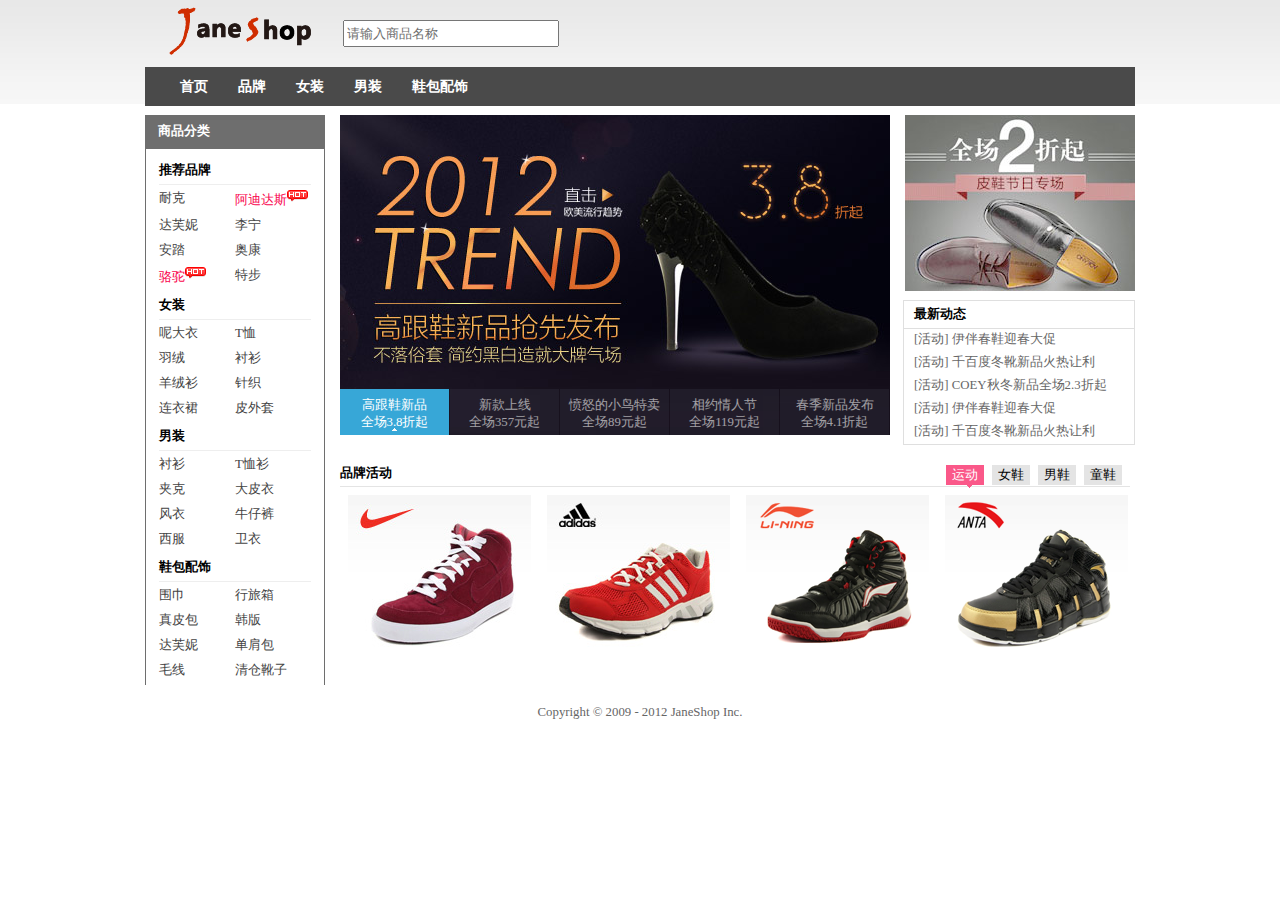
<file: shopping/index.html>
<!DOCTYPE html>
<html lang="en">

<head>
    <meta charset="UTF-8">
    <script src="scripts/jquery-1.7.1.min.js" type="text/javascript"></script>
    <link rel="stylesheet" type="text/css" href="styles/main.css">
    <title>Jane shopping</title>
</head>

<body>
    <!--头部开始-->
    <div id="header">
        <div class="header_box">
            <a href="#" class="logo"><img src="images/logo.gif" alt="Jane Shop" /></a>
            <input type="text" class="search" value="请输入商品名称" />
            <!--头部导航 start-->
            <ul class="main_nav">
                <li class="nav"><a href="#">首页</a></li>
                <li class="nav">
                    <a href="#">品牌</a>
                    <!--二级目录 start-->
                    <div class="second_menu">
                        <h3><a href="#">品牌：</a></h3>
                        <ul>
                            <li><a href="#">耐克</a></li>
                            <li><a href="#">阿迪达斯</a></li>
                            <li><a href="#">达芙妮</a></li>
                            <li><a href="#">李宁</a></li>
                            <li><a href="#">安踏</a></li>
                            <li><a href="#">匹克</a></li>
                            <li><a href="#">骆驼</a></li>
                            <li><a href="#">阿迪达斯</a></li>
                            <li><a href="#">达芙妮</a></li>
                            <li><a href="#">李宁</a></li>
                            <li><a href="#">安踏</a></li>
                            <li><a href="#">匹克</a></li>
                            <li><a href="#">乔丹</a></li>
                            <li><a href="#">特步</a></li>
                        </ul>
                        <h3><a href="#">品牌：</a></h3>
                        <ul>
                            <li><a href="#">耐克</a></li>
                            <li><a href="#">阿迪达斯</a></li>
                            <li><a href="#">达芙妮</a></li>
                            <li><a href="#">李宁</a></li>
                            <li><a href="#">安踏</a></li>
                            <li><a href="#">匹克</a></li>
                            <li><a href="#">骆驼</a></li>
                            <li><a href="#">特步</a></li>
                            <li><a href="#">达芙妮</a></li>
                        </ul>
                    </div>
                    <!--二级目录 end-->
                </li>
                <li class="nav">
                    <a href="#">女装</a>
                    <!--二级目录 start-->
                    <div class="second_menu">
                        <h3><a href="#">女装：</a></h3>
                        <ul>
                            <li><a href="#">耐克</a></li>
                            <li><a href="#">阿迪达斯</a></li>
                            <li><a href="#">达芙妮</a></li>
                            <li><a href="#">李宁</a></li>
                            <li><a href="#">安踏</a></li>
                            <li><a href="#">匹克</a></li>
                            <li><a href="#">骆驼</a></li>
                            <li><a href="#">阿迪达斯</a></li>
                            <li><a href="#">达芙妮</a></li>
                            <li><a href="#">李宁</a></li>
                            <li><a href="#">安踏</a></li>
                            <li><a href="#">匹克</a></li>
                            <li><a href="#">乔丹</a></li>
                            <li><a href="#">特步</a></li>
                        </ul>
                        <h3><a href="#">女装：</a></h3>
                        <ul>
                            <li><a href="#">耐克</a></li>
                            <li><a href="#">阿迪达斯</a></li>
                            <li><a href="#">达芙妮</a></li>
                            <li><a href="#">李宁</a></li>
                            <li><a href="#">安踏</a></li>
                            <li><a href="#">匹克</a></li>
                            <li><a href="#">骆驼</a></li>
                            <li><a href="#">特步</a></li>
                            <li><a href="#">达芙妮</a></li>
                        </ul>
                    </div>
                    <!--二级目录 end-->
                </li>
                <li class="nav">
                    <a href="#">男装</a>
                    <!--二级目录 start-->
                    <div class="second_menu">
                        <h3><a href="#">男装：</a></h3>
                        <ul>
                            <li><a href="#">耐克</a></li>
                            <li><a href="#">阿迪达斯</a></li>
                            <li><a href="#">达芙妮</a></li>
                            <li><a href="#">李宁</a></li>
                            <li><a href="#">安踏</a></li>
                            <li><a href="#">匹克</a></li>
                            <li><a href="#">骆驼</a></li>
                            <li><a href="#">阿迪达斯</a></li>
                            <li><a href="#">达芙妮</a></li>
                            <li><a href="#">李宁</a></li>
                            <li><a href="#">安踏</a></li>
                            <li><a href="#">匹克</a></li>
                            <li><a href="#">乔丹</a></li>
                            <li><a href="#">特步</a></li>
                        </ul>
                        <h3><a href="#">男装：</a></h3>
                        <ul>
                            <li><a href="#">耐克</a></li>
                            <li><a href="#">阿迪达斯</a></li>
                            <li><a href="#">达芙妮</a></li>
                            <li><a href="#">李宁</a></li>
                            <li><a href="#">安踏</a></li>
                            <li><a href="#">匹克</a></li>
                            <li><a href="#">骆驼</a></li>
                            <li><a href="#">特步</a></li>
                            <li><a href="#">达芙妮</a></li>
                        </ul>
                    </div>
                    <!--二级目录 end-->
                </li>
                <li class="nav"><a href="#">鞋包配饰</a></li>
            </ul>
            <!--头部导航 end-->
        </div>
    </div>
    <!--头部结束-->
    <!--主体开始-->
    <div id="content">
        <!--左方导航栏 start-->
        <div class="content_left">
            <div class="left_header">商品分类</div>
            <ul>
                <h3>推荐品牌</h3>
                <li><a href="#">耐克</a></li>
                <li><a href="#" class="promoted">阿迪达斯</a></li>
                <li><a href="#">达芙妮</a></li>
                <li><a href="#">李宁</a></li>
                <li><a href="#">安踏</a></li>
                <li><a href="#">奥康</a></li>
                <li><a href="#" class="promoted">骆驼</a></li>
                <li><a href="#">特步</a></li>
                <div class="clear"></div>
                <h3>女装</h3>
                <li><a href="#">呢大衣</a></li>
                <li><a href="#">T恤</a></li>
                <li><a href="#">羽绒</a></li>
                <li><a href="#">衬衫</a></li>
                <li><a href="#">羊绒衫</a></li>
                <li><a href="#">针织</a></li>
                <li><a href="#">连衣裙</a></li>
                <li><a href="#">皮外套</a></li>
                <div class="clear"></div>
                <h3>男装</h3>
                <li><a href="#">衬衫</a></li>
                <li><a href="#">T恤衫</a></li>
                <li><a href="#">夹克</a></li>
                <li><a href="#">大皮衣</a></li>
                <li><a href="#">风衣</a></li>
                <li><a href="#">牛仔裤</a></li>
                <li><a href="#">西服</a></li>
                <li><a href="#">卫衣</a></li>
                <div class="clear"></div>
                <h3>鞋包配饰</h3>
                <li><a href="#">围巾</a></li>
                <li><a href="#">行旅箱</a></li>
                <li><a href="#">真皮包</a></li>
                <li><a href="#">韩版</a></li>
                <li><a href="#">达芙妮</a></li>
                <li><a href="#">单肩包</a></li>
                <li><a href="#">毛线</a></li>
                <li><a href="#">清仓靴子</a></li>
                <div class="clear"></div>
            </ul>
        </div>
        <!--左方导航栏 end-->
        <!--大屏广告 start -->
        <div class="center_ads">
            <a href="#1" id="js_imgWrap">
                <img src="images/1.jpg">
                <img src="images/2.jpg">
                <img src="images/3.jpg">
                <img src="images/4.jpg">
                <img src="images/5.jpg">
            </a>
            <div class="center_ads_text">
                <a href="#1">
                    <p>高跟鞋新品</p>
                    <p>全场3.8折起</p>
                </a>
                <a href="#2">
                    <p>新款上线</p>
                    <p>全场357元起</p>
                </a>
                <a href="#3">
                    <p>愤怒的小鸟特卖</p>
                    <p>全场89元起</p>
                </a>
                <a href="#4">
                    <p>相约情人节</p>
                    <p>全场119元起</p>
                </a>
                <a href="#5">
                    <p>春季新品发布</p>
                    <p>全场4.1折起</p>
                </a>
            </div>
        </div>
        <!--大屏广告 end -->
        <!--右上方广告 begin-->
        <div class="right_ads">
            <img src="images/upload/20120216.jpg" />
        </div>
        <!--右上方广告 end-->
        <!--右下方公告 begin-->
        <div class="right_notice">
            <h3>最新动态</h3>
            <ul>
                <li><a href="#" title="伊伴春鞋迎春大促" class="tooltip">[活动] 伊伴春鞋迎春大促</a></li>
                <li><a href="#" title="千百度冬靴新品火热让利" class="tooltip">[活动] 千百度冬靴新品火热让利</a></li>
                <li><a href="#" title="COEY秋冬新品全场2.3折起" class="tooltip">[活动] COEY秋冬新品全场2.3折起</a></li>
                <li><a href="#" title="伊伴春鞋迎春大促" class="tooltip">[活动] 伊伴春鞋迎春大促</a></li>
                <li><a href="#" title="千百度冬靴新品火热让利" class="tooltip">[活动] 千百度冬靴新品火热让利</a></li>
            </ul>
        </div>
        <!--右下方公告 end-->
        <!--最下方广告 start-->
        <div class="bottom_ads">
            <div class="bottom_ads_header">
                <h3>品牌活动</h3>
                <ul>
                    <li><a href="#">运动</a></li>
                    <li><a href="#">女鞋</a></li>
                    <li><a href="#">男鞋</a></li>
                    <li><a href="#">童鞋</a></li>
                </ul>
            </div>
            <div class="bottom_ads_content">
                <div id="js_roll_box">
                    <ul>
                        <li>
                            <a href="#1"><img src="images/upload/20120217.jpg" /></a>
                        </li>
                        <li>
                            <a href="#2"><img src="images/upload/20120218.jpg" /></a>
                        </li>
                        <li>
                            <a href="#3"><img src="images/upload/20120219.png" /></a>
                        </li>
                        <li>
                            <a href="#4"><img src="images/upload/20120220.png" /></a>
                        </li>
                        <li>
                            <a href="#5"><img src="images/upload/20120217.jpg" /></a>
                        </li>
                        <li>
                            <a href="#6"><img src="images/upload/20120218.jpg" /></a>
                        </li>
                        <li>
                            <a href="#7"><img src="images/upload/20120219.png" /></a>
                        </li>
                        <li>
                            <a href="#8"><img src="images/upload/20120220.png" /></a>
                        </li>
                        <li>
                            <a href="#9"><img src="images/upload/20120217.jpg" /></a>
                        </li>
                        <li>
                            <a href="#10"><img src="images/upload/20120218.jpg" /></a>
                        </li>
                        <li>
                            <a href="#11"><img src="images/upload/20120219.png" /></a>
                        </li>
                        <li>
                            <a href="#12"><img src="images/upload/20120220.png" /></a>
                        </li>
                        <li>
                            <a href="#13"><img src="images/upload/20120217.jpg" /></a>
                        </li>
                        <li>
                            <a href="#14"><img src="images/upload/20120218.jpg" /></a>
                        </li>
                        <li>
                            <a href="#15"><img src="images/upload/20120219.png" /></a>
                        </li>
                        <li>
                            <a href="#16"><img src="images/upload/20120220.png" /></a>
                        </li>
                    </ul>
                </div>
            </div>
        </div>
        <!--最下方广告 end-->
    </div>
    <!--主体结束-->
    <!--底部开始-->
    <div id="footer">
        <p>Copyright © 2009 - 2012 JaneShop Inc.</p>
    </div>
    <!--底部结束-->
    <script src="scripts/input.js" type="text/javascript"></script>
    <script src="scripts/nav.js" type="text/javascript"></script>
    <script src="scripts/hot.js" type="text/javascript"></script>
    <script src="scripts/ad.js" type="text/javascript"></script>
    <script src="scripts/tooltip.js" type="text/javascript"></script>
    <script src="scripts/imageSlide.js" type="text/javascript"></script>
    <script src="scripts/imgHover.js" type="text/javascript"></script>
</body>

</html>
</file>
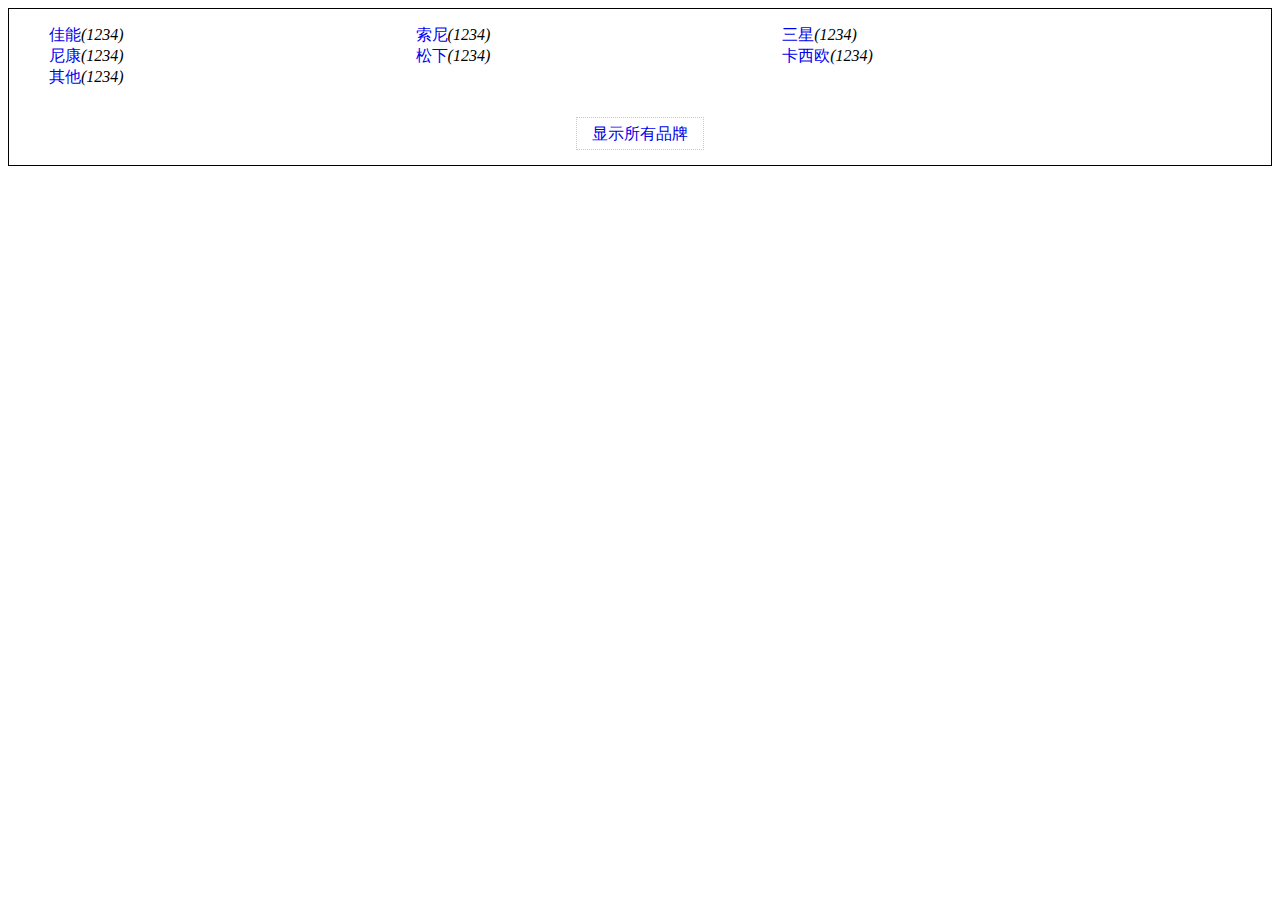
<file: 2.6brand-list/brand.html>
<!DOCTYPE html>
<html lang="en">
<head>
    <meta charset="UTF-8">
    <meta name="viewport" content="width=device-width,initial-scale=1,maximum-scale=1">
    <script src="../jquery-3.0.0.min.js" type="text/javascript"></script>
    <link rel="stylesheet" type="text/css" href="brand.css">
    <title>brand</title>
</head>
<body>
<div class="SubCategoryBox">
    <ul>
        <li><a href="#">佳能</a><i>(1234)</i></li>
        <li><a href="#">索尼</a><i>(1234)</i></li>
        <li><a href="#">三星</a><i>(1234)</i></li>
        <li><a href="#">尼康</a><i>(1234)</i></li>
        <li><a href="#">松下</a><i>(1234)</i></li>
        <li><a href="#">卡西欧</a><i>(1234)</i></li>
        <li><a href="#">富士</a><i>(1234)</i></li>
        <li><a href="#">柯达</a><i>(1234)</i></li>
        <li><a href="#">宾得</a><i>(1234)</i></li>
        <li><a href="#">理光</a><i>(1234)</i></li>
        <li><a href="#">奥林巴斯</a><i>(1234)</i></li>
        <li><a href="#">明基</a><i>(1234)</i></li>
        <li><a href="#">爱国者</a><i>(1234)</i></li>
        <li><a href="#">其他</a><i>(1234)</i></li>
    </ul>
    <div class="showmore">
        <a href="more.html"><span>显示所有品牌</span></a>
    </div>   <!--如果用户禁用了javascript 则跳转到more.html，也可优化搜索引擎-->
</div>

<script src="brand.js" type="text/javascript"></script>
</body>
</html>
</file>
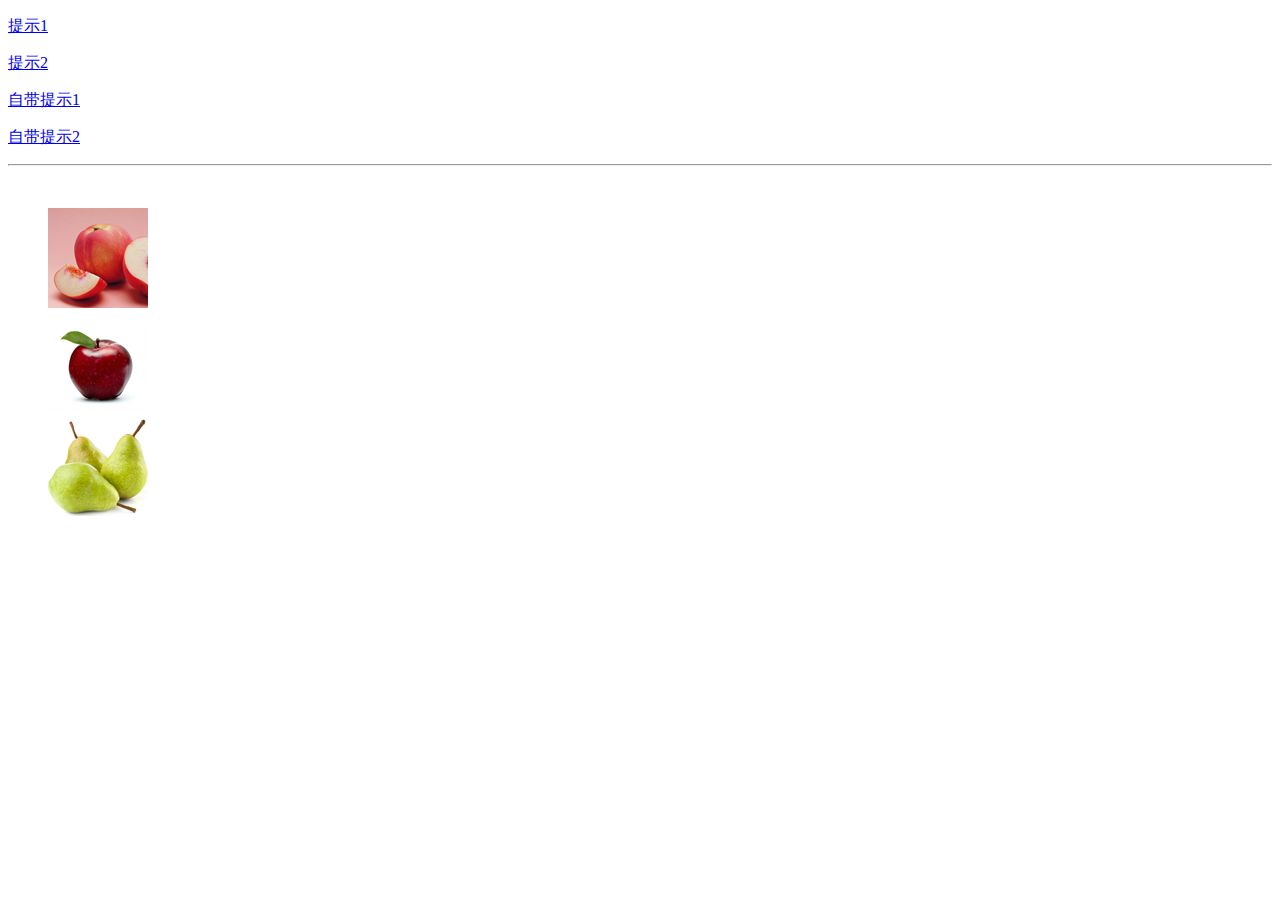
<file: 3.3prompt/tooltip.html>
<!DOCTYPE html>
<html lang="en">

<head>
    <meta charset="UTF-8">
    <meta name="viewport" content="width=device-width,initial-scale=1,maximum-scale=1">
    <script src="../jquery-3.0.0.min.js" type="text/javascript"></script>
    <style>
        ul {
            list-style: none;
        }
    </style>
    <title>tooltip</title>
</head>

<body>
<p><a href="one.html" class="tooltip" title="这是我的超链接提示1.">提示1</a></p>
<p><a href="one.html" class="tooltip" title="这是我的超链接提示2.">提示2</a></p>
<p><a href="#" title="这是自带的提示1.">自带提示1</a></p>
<p><a href="#" title="这是自带的提示2.">自带提示2</a></p>

<hr/>
<br/>
<ul>
    <li><a href="tao.png" class="tooltip" title="桃子"><img src="taomin.png" /></a></li>
    <li><a href="apple.png" class="tooltip" title="苹果"><img src="applemin.png" /></a></li>
    <li><a href="li.png" class="tooltip" title="桃子"><img src="limin.png" /></a></li>
</ul>



<script src="tooltip.js" type="text/javascript"></script>
</body>

</html>
</file>
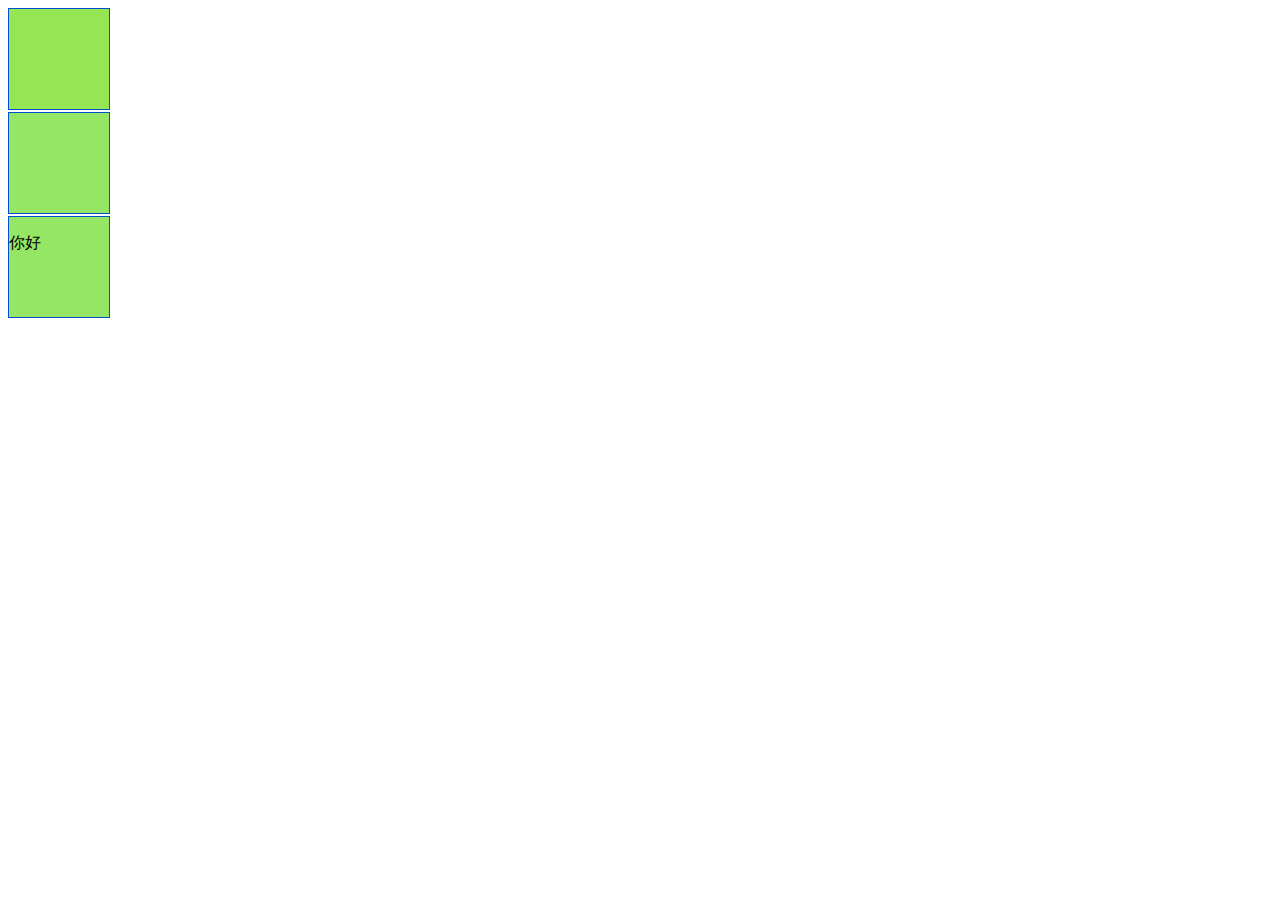
<file: 4.2animate/animate.html>
<!DOCTYPE html>
<html lang="en">
<head>
    <meta charset="UTF-8">
    <script src="../jquery-3.0.0.min.js" type="text/javascript"></script>
    <style>
        #panel1 {
            position: relative;
            width: 100px;
            height: 100px;
            border: 1px solid #0050D0;
            background: #96E555;
            cursor: pointer;
        }
        #panel2 {
             position: relative;
             top: 2px;
             width: 100px;
             height: 100px;
             border: 1px solid #0050D0;
             background: #96E666;
             cursor: crosshair;
        }
        #panel3 {
            position: relative;
            top: 4px;
            width: 100px;
            height: 100px;
            border: 1px solid #0050D0;
            background: #96E666;
            cursor: crosshair;
        }
    </style>
    <title>animate</title>
</head>
<body>
<div id="panel1"></div>
<div id="panel2"></div>
<div id="panel3"><p>你好</p></div>

<script src="animate.js" type="text/javascript"></script>
</body>
</html>
</file>
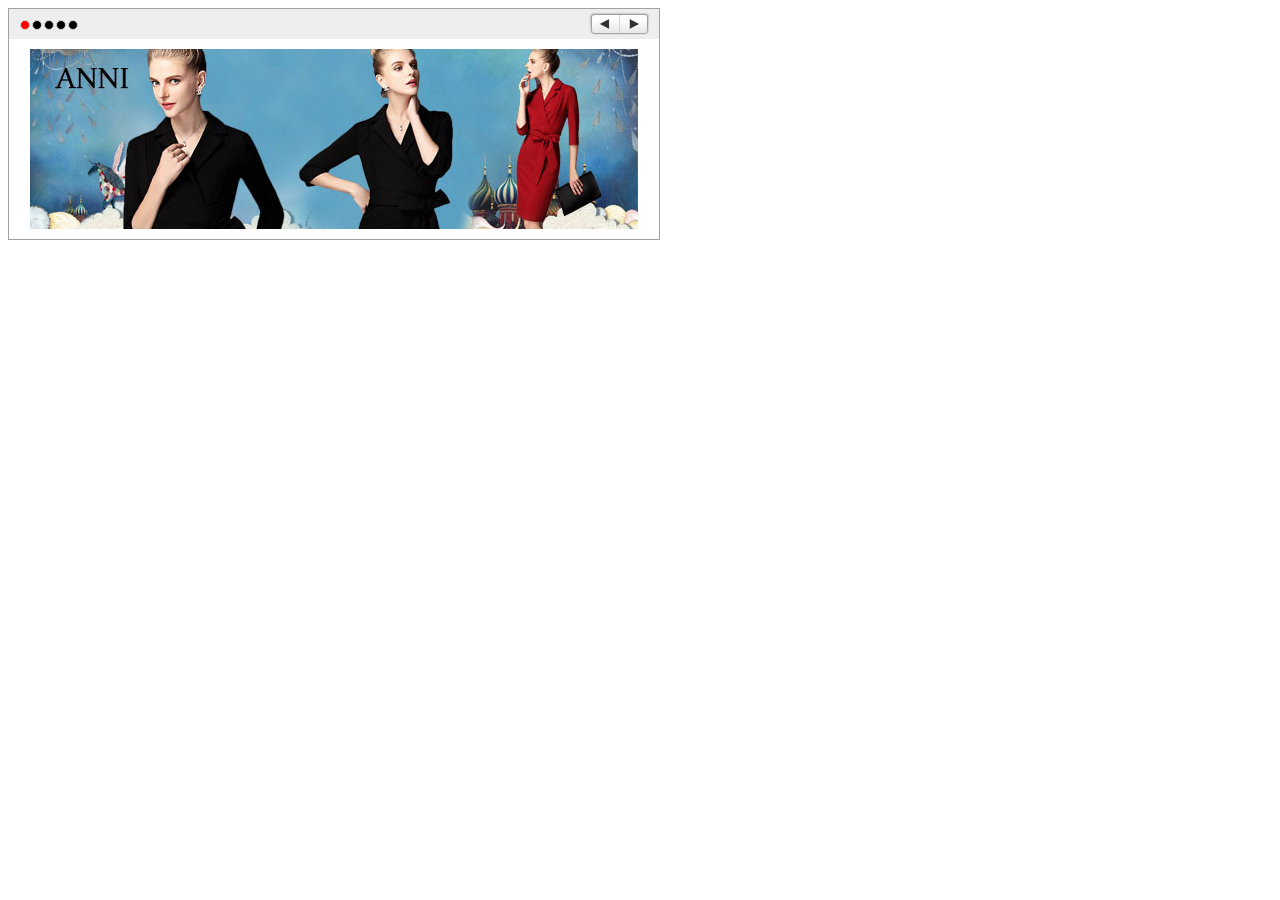
<file: 4.3demo/demo.html>
<!DOCTYPE html>
<html lang="en">
<head>
    <meta charset="UTF-8">
    <script src="../jquery-3.0.0.min.js"></script>
    <link rel="stylesheet" href="demo.css" type="text/css" />
    <title>demo</title>
</head>
<body>
<div class="show">
    <div class="caption">
        <div class="highlight">
            <div class="current"></div>
            <div></div>
            <div></div>
            <div></div>
            <div></div>
        </div>
        <div class="change_btn">
            <span class="prev">上一页</span>
            <span class="next">下一页</span>
        </div>
    </div>
    <div class="content">
        <img src="image/banner.jpg" />
    </div>
</div>

<script src="demo.js" type="text/javascript"></script>
</body>
</html>
</file>
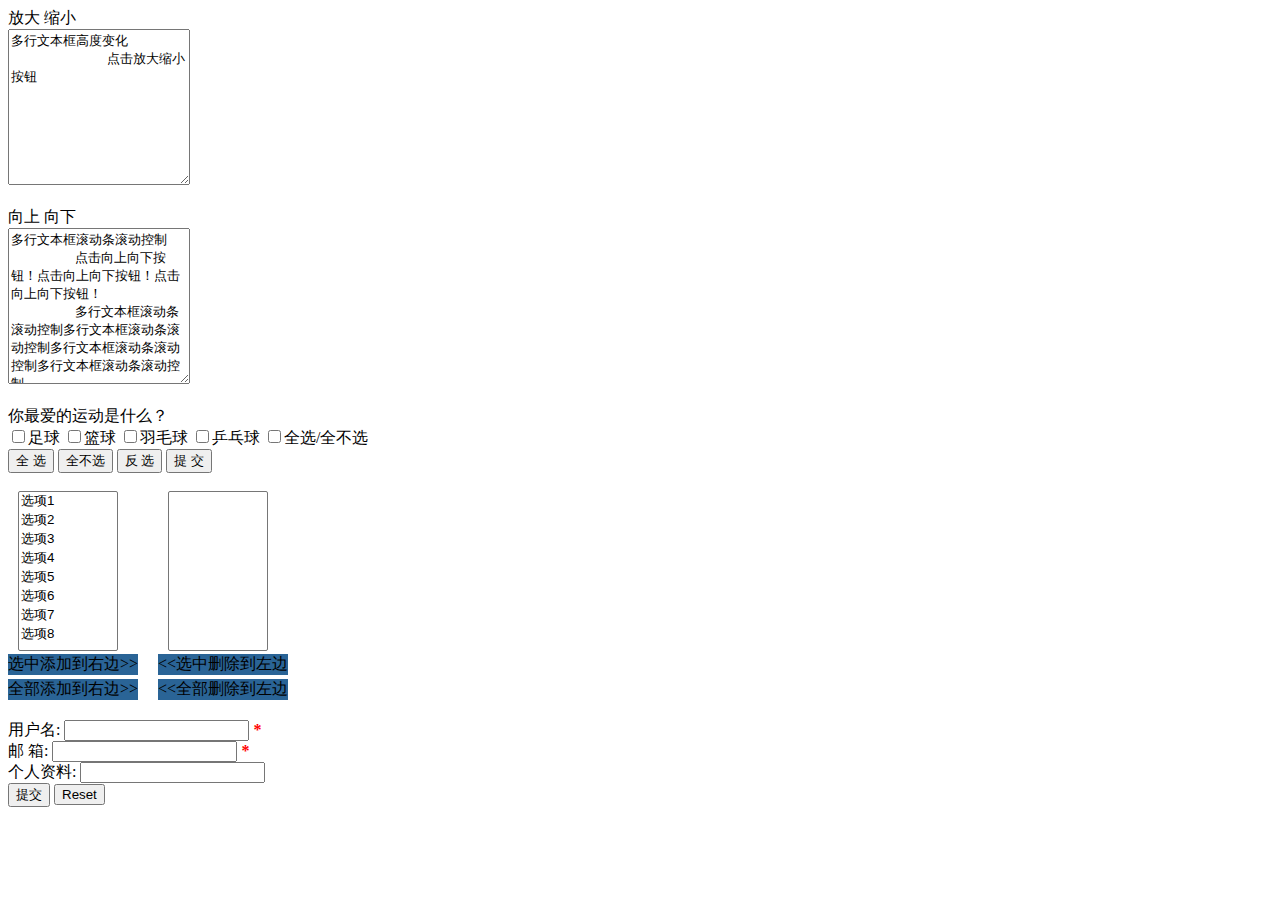
<file: 5.1form/form.html>
<!DOCTYPE html>
<html lang="en">
<head>
    <meta charset="UTF-8">
    <script src="../jquery-1.7.1.min.js" type="text/javascript"></script>
    <title>form</title>
    <style>
        .centent_box {
            overflow: hidden;
        }

        .centent {
            float: left;
            width: 150px;
        }

        #select1,
        #select2 {
            margin-left: 10px;
        }

        #add,
        #add_all,
        #remove,
        #remove_all {
            float: left;
            background: #2a6496;
            margin: 2px 0;
        }

        .int_box {
            overflow: hidden;
            width: 800px;
        }
        .high {
            color: red;
        }
    </style>
</head>
<body>
<form>
    <div class="msg">
        <div class="msg_caption">
            <span class="bigger" style="cursor: pointer;">放大</span>
            <span class="smaller" style="cursor: pointer;">缩小</span>
        </div>
    </div>
    <div>
        <textarea id="comment1" cols="20" rows="10">多行文本框高度变化
            点击放大缩小按钮</textarea>
    </div>
</form>
<br>
<form>
    <div class="msg">
        <div class="msg_caption">
            <span class="up" style="cursor: pointer;">向上</span>
            <span class="down" style="cursor: pointer;">向下</span>
        </div>
    </div>
    <div>
        <textarea id="comment2" cols="20" rows="10">多行文本框滚动条滚动控制
        点击向上向下按钮！点击向上向下按钮！点击向上向下按钮！
        多行文本框滚动条滚动控制多行文本框滚动条滚动控制多行文本框滚动条滚动控制多行文本框滚动条滚动控制
        多行文本框滚动条滚动控制多行文本框滚动条滚动控制多行文本框滚动条滚动控制多行文本框滚动条滚动控制
        多行文本框滚动条滚动控制多行文本框滚动条滚动控制多行文本框滚动条滚动控制多行文本框滚动条滚动控制
        多行文本框滚动条滚动控制多行文本框滚动条滚动控制多行文本框滚动条滚动控制多行文本框滚动条滚动控制
        </textarea>
    </div>
</form>
<br>
<form>
    你最爱的运动是什么？<br>
    <input type="checkbox" name="items" value="足球">足球
    <input type="checkbox" name="items" value="篮球">篮球
    <input type="checkbox" name="items" value="羽毛球">羽毛球
    <input type="checkbox" name="items" value="乒乓球">乒乓球
    <input type="checkbox" id="CheckedAll2"/>全选/全不选<br>
    <input type="button" value="全 选" id="CheckedAll">
    <input type="button" value="全不选" id="CheckedNo">
    <input type="button" value="反 选" id="CheckedRev">
    <input type="button" value="提 交" class="send">
</form>
<br>
<div class="centent_box">
    <div class="centent">
        <select multiple id="select1" style="width: 100px; height: 160px;">
            <option value="1">选项1</option>
            <option value="2">选项2</option>
            <option value="3">选项3</option>
            <option value="4">选项4</option>
            <option value="5">选项5</option>
            <option value="6">选项6</option>
            <option value="7">选项7</option>
            <option value="8">选项8</option>
        </select>
        <div>
            <span id="add">选中添加到右边&gt;&gt;</span>
            <span id="add_all">全部添加到右边&gt;&gt;</span>
        </div>
    </div>
    <div class="centent">
        <select multiple id="select2" style="width: 100px; height: 160px;">
        </select>
        <div>
            <span id="remove">&lt;&lt;选中删除到左边</span>
            <span id="remove_all">&lt;&lt;全部删除到左边</span>
        </div>
    </div>
</div>
<br>
<form action="" method="post">
    <div class="int_box">
        <div class="int">
            <label for="username">用户名:</label>
            <input type="text" id="username" class="required"/>
        </div>
        <div class="int">
            <label for="email">邮 箱:</label>
            <input type="text" id="email" class="required"/>
        </div>
        <div class="int" id="personinfo">
            <label for="personinfo">个人资料:</label>
            <input type="text" id="personinfo">
        </div>
    </div>
    <div class="sub">
        <input type="submit" value="提交" id="send"/>
        <input type="reset" id="res"/>
    </div>
</form>


<script src="form.js" type="text/javascript"></script>
</body>
</html>
</file>
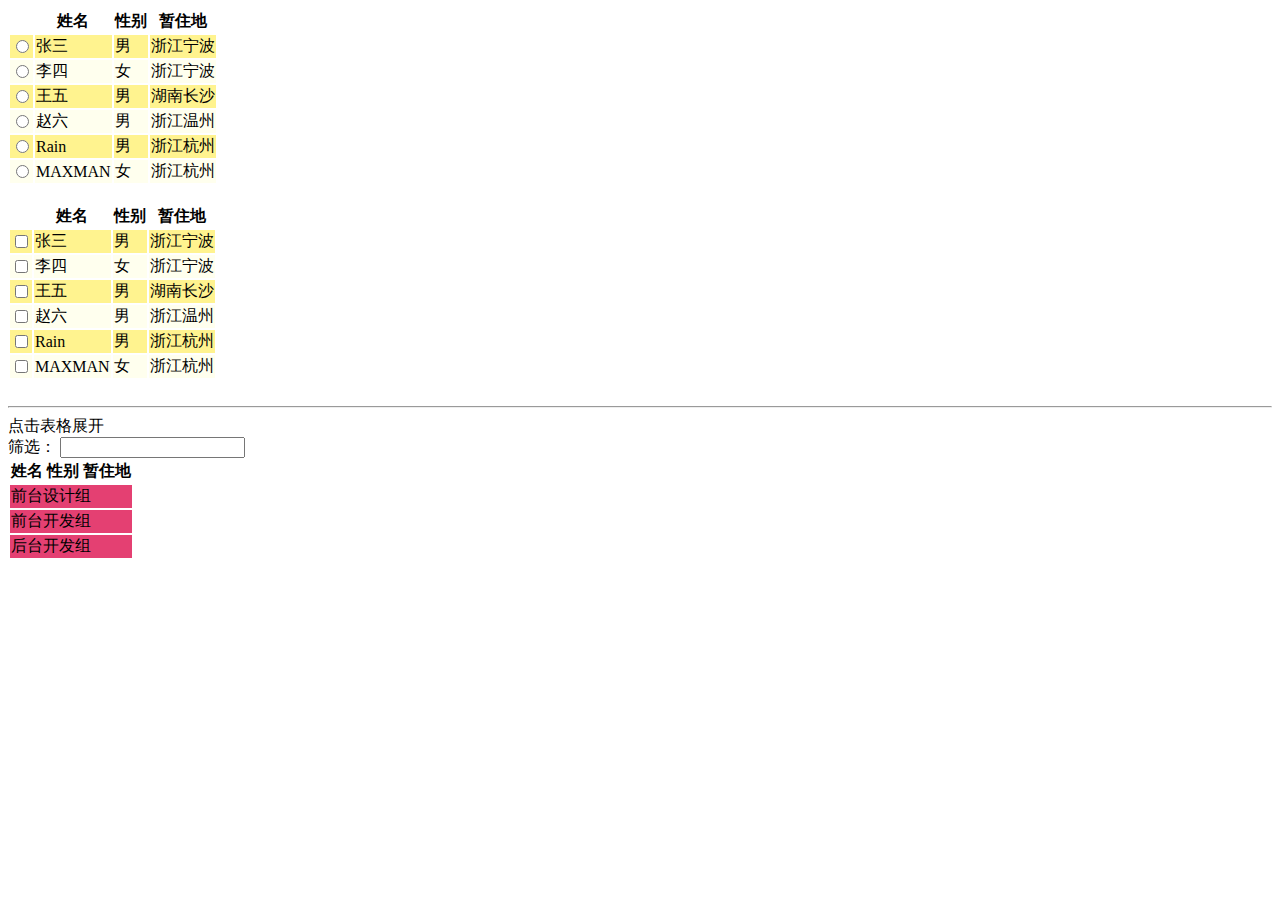
<file: 5.2table/table.html>
<!DOCTYPE html>
<html lang="en">
<head>
    <meta charset="UTF-8">
    <script src="../jquery-1.7.1.min.js" type="text/javascript"></script>
    <title>table</title>
    <style>
        .even {
            background: #FFF38F;
        }
        .odd {
            background: #FFFFEE;
        }
        .selected {
            background: #E44072;
        }
    </style>
</head>
<body>
<table>
    <thead>
    <tr>
        <th></th>
        <th>姓名</th>
        <th>性别</th>
        <th>暂住地</th>
    </tr>
    </thead>
    <tbody id="tbody1">
    <tr>
        <td><input type="radio" name="people" value="one" /></td>
        <td>张三</td>
        <td>男</td>
        <td>浙江宁波</td>
    </tr>
    <tr>
        <td><input type="radio" name="people" value="two" /></td>
        <td>李四</td>
        <td>女</td>
        <td>浙江宁波</td>
    </tr>
    <tr>
        <td><input type="radio" name="people" value="three" /></td>
        <td>王五</td>
        <td>男</td>
        <td>湖南长沙</td>
    </tr>
    <tr>
        <td><input type="radio" name="people" value="four" /></td>
        <td>赵六</td>
        <td>男</td>
        <td>浙江温州</td>
    </tr>
    <tr>
        <td><input type="radio" name="people" value="five" /></td>
        <td>Rain</td>
        <td>男</td>
        <td>浙江杭州</td>
    </tr>
    <tr>
        <td><input type="radio" name="people" value="six" /></td>
        <td>MAXMAN</td>
        <td>女</td>
        <td>浙江杭州</td>
    </tr>
    </tbody>
</table>
<br/>
<table>
    <thead>
    <tr>
        <th></th>
        <th>姓名</th>
        <th>性别</th>
        <th>暂住地</th>
    </tr>
    </thead>
    <tbody id="tbody2">
    <tr>
        <td><input type="checkbox" name="people" value="one" /></td>
        <td>张三</td>
        <td>男</td>
        <td>浙江宁波</td>
    </tr>
    <tr>
        <td><input type="checkbox" name="people" value="two" /></td>
        <td>李四</td>
        <td>女</td>
        <td>浙江宁波</td>
    </tr>
    <tr>
        <td><input type="checkbox" name="people" value="three" /></td>
        <td>王五</td>
        <td>男</td>
        <td>湖南长沙</td>
    </tr>
    <tr>
        <td><input type="checkbox" name="people" value="four" /></td>
        <td>赵六</td>
        <td>男</td>
        <td>浙江温州</td>
    </tr>
    <tr>
        <td><input type="checkbox" name="people" value="five" /></td>
        <td>Rain</td>
        <td>男</td>
        <td>浙江杭州</td>
    </tr>
    <tr>
        <td><input type="checkbox" name="people" value="six" /></td>
        <td>MAXMAN</td>
        <td>女</td>
        <td>浙江杭州</td>
    </tr>
    </tbody>
</table>
<br>
<hr/>
<div>点击表格展开</div>
<label>筛选：</label>
<input type="text" id="filterName" />
<table>
    <thead>
    <tr><th>姓名</th><th>性别</th><th>暂住地</th></tr>
    </thead>
    <tbody id="tbody3">
    <tr class="parent" id="row_01"><td colspan="3">前台设计组</td></tr>
    <tr class="child_row_01"><td>张三</td><td>男</td><td>浙江宁波</td></tr>
    <tr class="child_row_01"><td>李四</td><td>女</td><td>浙江宁波</td></tr>

    <tr class="parent" id="row_02"><td colspan="3">前台开发组</td></tr>
    <tr class="child_row_02"><td>王五</td><td>男</td><td>湖南长沙</td></tr>
    <tr class="child_row_02"><td>赵六</td><td>男</td><td>浙江温州</td></tr>

    <tr class="parent" id="row_03"><td colspan="3">后台开发组</td></tr>
    <tr class="child_row_03"><td>Rain</td><td>男</td><td>浙江杭州</td></tr>
    <tr class="child_row_03"><td>MAXMAN</td><td>女</td><td>浙江杭州</td></tr>
    </tbody>
</table>

<script src="table.js" type="text/javascript"></script>
</body>
</html>
</file>
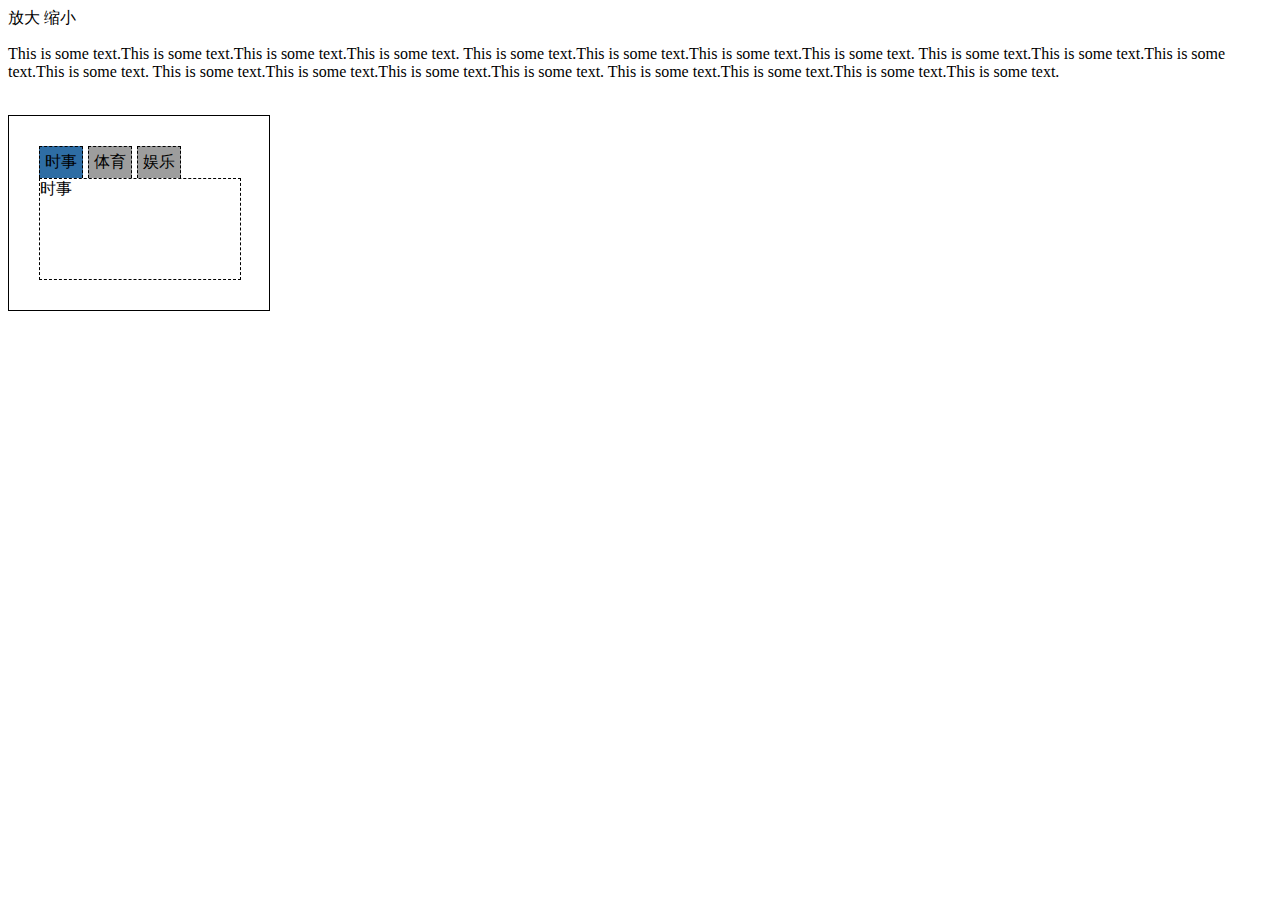
<file: 5.3other/other.html>
<!DOCTYPE html>
<html lang="en">
<head>
    <meta charset="UTF-8">
    <script src="../jquery-1.7.1.min.js" type="text/javascript"></script>
    <title>other</title>
    <style>
        .tab {
            border: 1px solid black;
            width: 200px;
            padding: 30px;
        }
        ul {
            overflow: hidden;
            padding: 0;
            margin: 0;
        }
        li {
            list-style: none;
            float: left;
            padding: 5px;
            margin-right: 5px;
            border: 1px dashed black;
            border-bottom: none;
            background: #9d9d9d;
        }
        .tab_box {
            border: 1px dashed black;
            width: 200px;
            height: 100px;
        }
        .hide {
            display: none;
        }
        .selected {
            background: #2e6da4;
        }
    </style>
</head>
<body>
<div class="msg">
    <div class="msg_caption">
        <span class="bigger">放大</span>
        <span class="smaller">缩小</span>
    </div>
    <div>
        <p id="para">
            This is some text.This is some text.This is some text.This is some text.
            This is some text.This is some text.This is some text.This is some text.
            This is some text.This is some text.This is some text.This is some text.
            This is some text.This is some text.This is some text.This is some text.
            This is some text.This is some text.This is some text.This is some text.
        </p>
    </div>
</div>
<br/>
<div class="tab">
    <div class="tab_menu">
        <ul>
            <li class="selected">时事</li>
            <li>体育</li>
            <li>娱乐</li>
        </ul>
    </div>
    <div class="tab_box">
        <div>时事</div>
        <div class="hide">体育</div>
        <div class="hide">娱乐</div>
    </div>
</div>

<script src="other.js" type="text/javascript"></script>
</body>
</html>
</file>
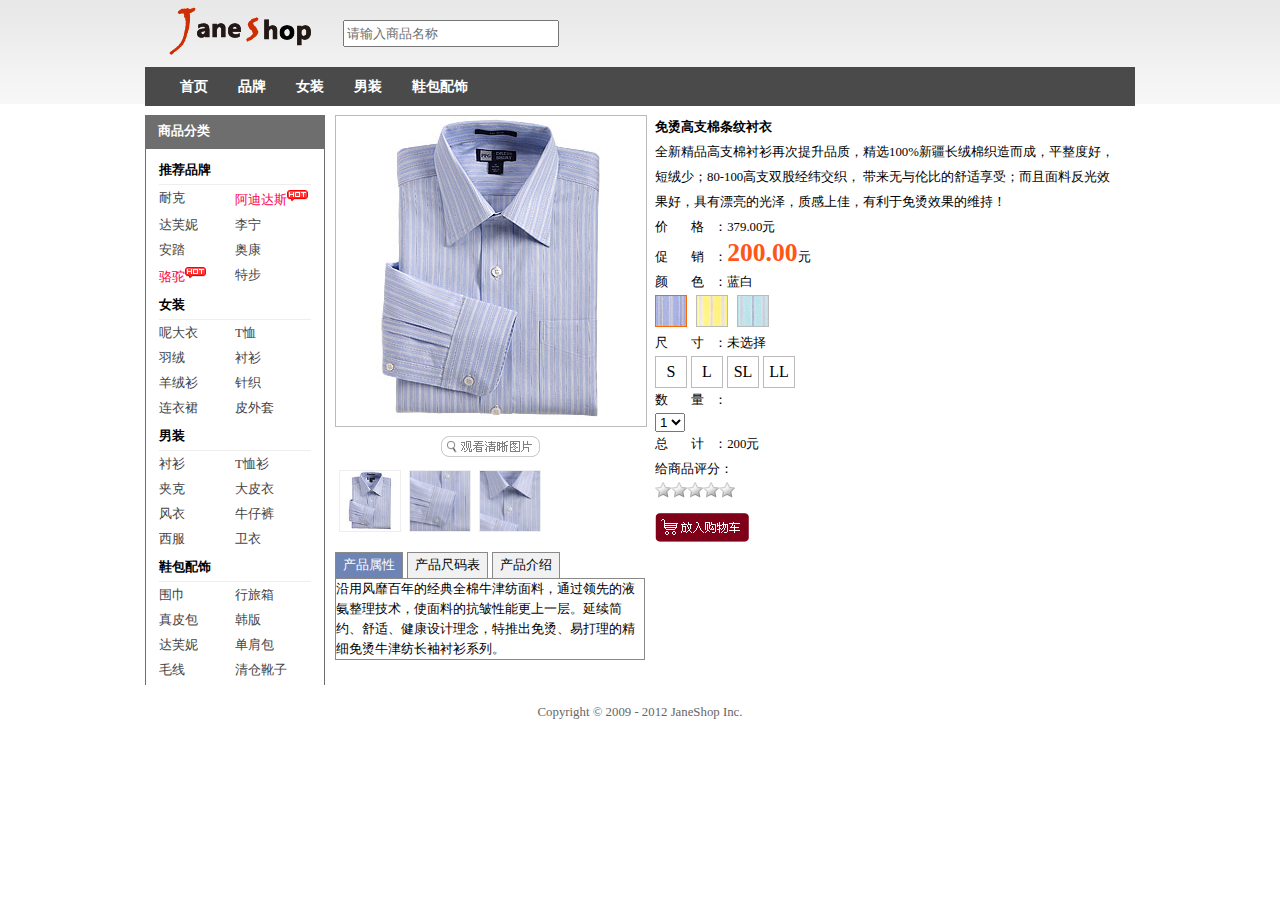
<file: shopping/ditail.html>
<!DOCTYPE html>
<html lang="en">

<head>
    <meta charset="UTF-8">
    <script src="scripts/jquery-1.7.1.min.js" type="text/javascript"></script>
    <link rel="stylesheet" type="text/css" href="styles/main.css">
    <link rel="stylesheet" type="text/css" href="styles/jquery.jqzoom.css">
    <link rel="stylesheet" type="text/css" href="styles/thickbox.css">
    <title>Jane shopping</title>
</head>

<body>
<!--头部开始-->
<div id="header">
    <div class="header_box">
        <a href="#" class="logo"><img src="images/logo.gif" alt="Jane Shop"/></a>
        <input type="text" class="search" value="请输入商品名称"/>
        <!--头部导航 start-->
        <ul class="main_nav">
            <li class="nav"><a href="#">首页</a></li>
            <li class="nav">
                <a href="#">品牌</a>
                <!--二级目录 start-->
                <div class="second_menu">
                    <h3><a href="#">品牌：</a></h3>
                    <ul>
                        <li><a href="#">耐克</a></li>
                        <li><a href="#">阿迪达斯</a></li>
                        <li><a href="#">达芙妮</a></li>
                        <li><a href="#">李宁</a></li>
                        <li><a href="#">安踏</a></li>
                        <li><a href="#">匹克</a></li>
                        <li><a href="#">骆驼</a></li>
                        <li><a href="#">阿迪达斯</a></li>
                        <li><a href="#">达芙妮</a></li>
                        <li><a href="#">李宁</a></li>
                        <li><a href="#">安踏</a></li>
                        <li><a href="#">匹克</a></li>
                        <li><a href="#">乔丹</a></li>
                        <li><a href="#">特步</a></li>
                    </ul>
                    <h3><a href="#">品牌：</a></h3>
                    <ul>
                        <li><a href="#">耐克</a></li>
                        <li><a href="#">阿迪达斯</a></li>
                        <li><a href="#">达芙妮</a></li>
                        <li><a href="#">李宁</a></li>
                        <li><a href="#">安踏</a></li>
                        <li><a href="#">匹克</a></li>
                        <li><a href="#">骆驼</a></li>
                        <li><a href="#">特步</a></li>
                        <li><a href="#">达芙妮</a></li>
                    </ul>
                </div>
                <!--二级目录 end-->
            </li>
            <li class="nav">
                <a href="#">女装</a>
                <!--二级目录 start-->
                <div class="second_menu">
                    <h3><a href="#">女装：</a></h3>
                    <ul>
                        <li><a href="#">耐克</a></li>
                        <li><a href="#">阿迪达斯</a></li>
                        <li><a href="#">达芙妮</a></li>
                        <li><a href="#">李宁</a></li>
                        <li><a href="#">安踏</a></li>
                        <li><a href="#">匹克</a></li>
                        <li><a href="#">骆驼</a></li>
                        <li><a href="#">阿迪达斯</a></li>
                        <li><a href="#">达芙妮</a></li>
                        <li><a href="#">李宁</a></li>
                        <li><a href="#">安踏</a></li>
                        <li><a href="#">匹克</a></li>
                        <li><a href="#">乔丹</a></li>
                        <li><a href="#">特步</a></li>
                    </ul>
                    <h3><a href="#">女装：</a></h3>
                    <ul>
                        <li><a href="#">耐克</a></li>
                        <li><a href="#">阿迪达斯</a></li>
                        <li><a href="#">达芙妮</a></li>
                        <li><a href="#">李宁</a></li>
                        <li><a href="#">安踏</a></li>
                        <li><a href="#">匹克</a></li>
                        <li><a href="#">骆驼</a></li>
                        <li><a href="#">特步</a></li>
                        <li><a href="#">达芙妮</a></li>
                    </ul>
                </div>
                <!--二级目录 end-->
            </li>
            <li class="nav">
                <a href="#">男装</a>
                <!--二级目录 start-->
                <div class="second_menu">
                    <h3><a href="#">男装：</a></h3>
                    <ul>
                        <li><a href="#">耐克</a></li>
                        <li><a href="#">阿迪达斯</a></li>
                        <li><a href="#">达芙妮</a></li>
                        <li><a href="#">李宁</a></li>
                        <li><a href="#">安踏</a></li>
                        <li><a href="#">匹克</a></li>
                        <li><a href="#">骆驼</a></li>
                        <li><a href="#">阿迪达斯</a></li>
                        <li><a href="#">达芙妮</a></li>
                        <li><a href="#">李宁</a></li>
                        <li><a href="#">安踏</a></li>
                        <li><a href="#">匹克</a></li>
                        <li><a href="#">乔丹</a></li>
                        <li><a href="#">特步</a></li>
                    </ul>
                    <h3><a href="#">男装：</a></h3>
                    <ul>
                        <li><a href="#">耐克</a></li>
                        <li><a href="#">阿迪达斯</a></li>
                        <li><a href="#">达芙妮</a></li>
                        <li><a href="#">李宁</a></li>
                        <li><a href="#">安踏</a></li>
                        <li><a href="#">匹克</a></li>
                        <li><a href="#">骆驼</a></li>
                        <li><a href="#">特步</a></li>
                        <li><a href="#">达芙妮</a></li>
                    </ul>
                </div>
                <!--二级目录 end-->
            </li>
            <li class="nav"><a href="#">鞋包配饰</a></li>
        </ul>
        <!--头部导航 end-->
    </div>
</div>
<!--头部结束-->
<!--主体开始-->
<div id="content">
    <!--左方导航栏 start-->
    <div class="content_left">
        <div class="left_header">商品分类</div>
        <ul>
            <h3>推荐品牌</h3>
            <li><a href="#">耐克</a></li>
            <li><a href="#" class="promoted">阿迪达斯</a></li>
            <li><a href="#">达芙妮</a></li>
            <li><a href="#">李宁</a></li>
            <li><a href="#">安踏</a></li>
            <li><a href="#">奥康</a></li>
            <li><a href="#" class="promoted">骆驼</a></li>
            <li><a href="#">特步</a></li>
            <div class="clear"></div>
            <h3>女装</h3>
            <li><a href="#">呢大衣</a></li>
            <li><a href="#">T恤</a></li>
            <li><a href="#">羽绒</a></li>
            <li><a href="#">衬衫</a></li>
            <li><a href="#">羊绒衫</a></li>
            <li><a href="#">针织</a></li>
            <li><a href="#">连衣裙</a></li>
            <li><a href="#">皮外套</a></li>
            <div class="clear"></div>
            <h3>男装</h3>
            <li><a href="#">衬衫</a></li>
            <li><a href="#">T恤衫</a></li>
            <li><a href="#">夹克</a></li>
            <li><a href="#">大皮衣</a></li>
            <li><a href="#">风衣</a></li>
            <li><a href="#">牛仔裤</a></li>
            <li><a href="#">西服</a></li>
            <li><a href="#">卫衣</a></li>
            <div class="clear"></div>
            <h3>鞋包配饰</h3>
            <li><a href="#">围巾</a></li>
            <li><a href="#">行旅箱</a></li>
            <li><a href="#">真皮包</a></li>
            <li><a href="#">韩版</a></li>
            <li><a href="#">达芙妮</a></li>
            <li><a href="#">单肩包</a></li>
            <li><a href="#">毛线</a></li>
            <li><a href="#">清仓靴子</a></li>
            <div class="clear"></div>
        </ul>
    </div>
    <!--左方导航栏 end-->
    <!--产品信息 start-->
    <div class="info">
        <div class="big_img">
            <a href="images/pro_img/blue_one_big.jpg" class='jqzoom' rel='gal1' title="免烫高支棉条纹衬衣">
                <img src="images/pro_img/blue_one_small.jpg" title="免烫高支棉条纹衬衣" alt="免烫高支棉条纹衬衣" id="bigImg"/>
            </a>
        </div>
        <div class="look_big_img">
            <a href="images/pro_img/blue_one_big.jpg" title="介绍文字" class="thickbox" id="thickImg">
                <img src="images/look.gif" alt="点击看大图">
            </a>
        </div>
        <div class="change_img">
            <ul>
                <li class="imgList_blue">
                    <a href="javascript:void(0);"
                       rel="{gallery: 'gal1', smallimage: 'images/pro_img/blue_one_small.jpg', largeimage: 'images/pro_img/blue_one_big.jpg'}">
                        <img src="images/pro_img/blue_one.jpg">
                    </a>
                </li>
                <li class="imgList_blue">
                    <a href="javascript:void(0);"
                       rel="{gallery: 'gal1', smallimage: 'images/pro_img/blue_two_small.jpg', largeimage: 'images/pro_img/blue_two_big.jpg'}">
                        <img src="images/pro_img/blue_two.jpg">
                    </a>
                </li>
                <li class="imgList_blue">
                    <a href="javascript:void(0);"
                       rel="{gallery: 'gal1', smallimage: 'images/pro_img/blue_three_small.jpg', largeimage: 'images/pro_img/blue_three_big.jpg'}">
                        <img src="images/pro_img/blue_three.jpg">
                    </a>
                </li>
                <li class="imgList_yellow" style="display: none">
                    <a href="javascript:void(0);"
                       rel="{gallery: 'gal1', smallimage: 'images/pro_img/yellow_one_small.jpg', largeimage: 'images/pro_img/yellow_one_big.jpg'}">
                        <img src="images/pro_img/yellow_one.jpg">
                    </a>
                </li>
                <li class="imgList_yellow" style="display: none">
                    <a href="javascript:void(0);"
                       rel="{gallery: 'gal1', smallimage: 'images/pro_img/yellow_two_small.jpg', largeimage: 'images/pro_img/yellow_two_big.jpg'}">
                        <img src="images/pro_img/yellow_two.jpg">
                    </a>
                </li>
                <li class="imgList_yellow" style="display: none">
                    <a href="javascript:void(0);"
                       rel="{gallery: 'gal1', smallimage: 'images/pro_img/yellow_three_small.jpg', largeimage: 'images/pro_img/yellow_three_big.jpg'}">
                        <img src="images/pro_img/yellow_three.jpg">
                    </a>
                </li>
                <li class="imgList_green" style="display: none">
                    <a href="javascript:void(0);"
                       rel="{gallery: 'gal1', smallimage: 'images/pro_img/green_one_small.jpg', largeimage: 'images/pro_img/green_one_big.jpg'}">
                        <img src="images/pro_img/green_one.jpg">
                    </a>
                </li>
                <li class="imgList_green" style="display: none">
                    <a href="javascript:void(0);"
                       rel="{gallery: 'gal1', smallimage: 'images/pro_img/green_two_small.jpg', largeimage: 'images/pro_img/green_two_big.jpg'}">
                        <img src="images/pro_img/green_two.jpg">
                    </a>
                </li>
            </ul>
        </div>
        <div class="text_info">
            <ul>
                <li class="buttom">产品属性</li>
                <li class="buttom">产品尺码表</li>
                <li class="buttom">产品介绍</li>
            </ul>
            <div class="info_box">
                <ul>
                    <li>沿用风靡百年的经典全棉牛津纺面料，通过领先的液氨整理技术，使面料的抗皱性能更上一层。延续简约、舒适、健康设计理念，特推出免烫、易打理的精细免烫牛津纺长袖衬衫系列。</li>
                    <li>
                        来自新疆无污染的生态棉花，采用紧密纺精梳棉纱，单经双纬的织造组织，造就了颗粒饱满、朴实无华、温润细腻的经典牛津纺，易洗快干、手感丰软、吸湿性好。设计师遵循布料完美肌理，立体剪裁，曲摆的现代人性化裁减，相得益彰，浑然天成。
                    </li>
                    <li>
                        世界权威德国科德宝的衬和英国高士缝纫线使成衣领型自然舒展、永不变形，缝线部位平服工整、牢固耐磨；人性化的4片式后背打褶结构设计提供更舒适的活动空间；领尖扣的领型设计戴或不戴领带风格炯同、瞬间呈现；醇正天然设计，只为彰显自然荣耀。
                    </li>
                </ul>
            </div>
        </div>
    </div>
    <!--产品信息 end-->
    <!--购买选项 start-->
    <div class="shop_detail">
        <h3>免烫高支棉条纹衬衣</h3>
        <p>全新精品高支棉衬衫再次提升品质，精选100%新疆长绒棉织造而成，平整度好，短绒少；80-100高支双股经纬交织， 带来无与伦比的舒适享受；而且面料反光效果好，具有漂亮的光泽，质感上佳，有利于免烫效果的维持！
        </p>
        <p><span class="space">价 格</span>：379.00元</p>
        <p><span class="space">促 销</span>：<span class="price">200.00</span>元</p>
        <div class="cloth_color">
            <p><span class="space">颜 色</span>：<span id="color_text">蓝白</span></p>
            <div class="color_change">
                <ul>
                    <li>
                        <img src="images/pro_img/blue.jpg" alt="蓝白">
                    </li>
                    <li>
                        <img src="images/pro_img/yellow.jpg" alt="黄白">
                    </li>
                    <li>
                        <img src="images/pro_img/green.jpg" alt="粉绿">
                    </li>
                </ul>
            </div>
        </div>
        <div class="cloth_size">
            <p><span class="space">尺 寸</span>：<span class="size_text">未选择</span></p>
            <div class="size_box">S</div>
            <div class="size_box">L</div>
            <div class="size_box">SL</div>
            <div class="size_box">LL</div>
        </div>
        <div class="cloth_math">
            <p><span class="space">数 量</span>：</p>
                <select>
                    <option value="1">1</option>
                    <option value="2">2</option>
                    <option value="3">3</option>
                    <option value="4">4</option>
                    <option value="5">5</option>
                </select>
        </div>
        <p><span class="space">总 计</span>：<span class="amount">200</span>元</p>
        <div class="score">
            <p>给商品评分：</p>
            <ul class="nostar rating">
                <li class="one"><a href="#" title="1分">1</a></li>
                <li class="two"><a href="#" title="2分">2</a></li>
                <li class="three"><a href="#" title="3分">3</a></li>
                <li class="four"><a href="#" title="4分">4</a></li>
                <li class="five"><a href="#" title="5分">5</a></li>
            </ul>
        </div>
        <div class="shopping_cart">
            <img src="images/btn_cart.png" />
        </div>
        <div id="basic-dialog-warn">
            <div class="box-title show"><h2>提示</h2></div>
            <div class="tips">
                <span class="tips-ico">
                    <span class="ico-warn"><img src="images/boxone.png"></span>
                </span>
                <div class="tips-content">
                    <div class="tips-title"></div>
                    <div class="tips-line"></div>
                </div>
                <button type="button" class="simplemodal-close">关闭</button>
            </div>  
        </div>
    </div>
    <!--购买选项 end-->
</div>
<!--主体结束-->
<!--底部开始-->
<div id="footer">
    <p>Copyright © 2009 - 2012 JaneShop Inc.</p>
</div>
<!--底部结束-->
<script src="scripts/input.js" type="text/javascript"></script>
<script src="scripts/nav.js" type="text/javascript"></script>
<script src="scripts/hot.js" type="text/javascript"></script>
<script src="scripts/jquery.jqzoom.js" type="text/javascript"></script>
<script src="scripts/use_jqzoom.js" type="text/javascript"></script>
<script src="scripts/jquery.thickbox.js" type="text/javascript"></script>
<script src="scripts/switchImg.js" type="text/javascript"></script>
<script src="scripts/tab.js" type="text/javascript"></script>
<script src="scripts/switchColor.js" type="text/javascript"></script>
<script src="scripts/sizeAndprice.js" type="text/javascript"></script>
<script src="scripts/star.js" type="text/javascript"></script>
<script src="scripts/shoppingCart.js" type="text/javascript"></script>
<script src="scripts/jquery.simplemodal.1.4.2.min.js" type="text/javascript"></script>
</body>

</html>
</file>
<file: shopping/styles/main.css>
* {
    margin: 0;
    padding: 0;
}

ul {
    list-style: none;
}

a {
    text-decoration: none;
}

h3 {
    font-size: 0.8rem;
    font-weight: bold;
    color: black;
}

p {
    font-size: 0.8rem;
}

.clear {
    clear: both;
}

#header {
    background: url(../images/headerbg.png) repeat-x;
}

#header .header_box {
    width: 990px;
    height: 105px;
    margin: 0 auto;
}

#header .logo {
    padding-left: 20px;
    float: left;
}

#header .search {
    width: 210px;
    height: 23px;
    float: left;
    margin: 20px;
    color: #6e6e6e;
    padding-left: 2px;
}

#header .main_nav {
    position: absolute;
    top: 67px;
    width: 970px;
    background: #4a4a4a;
    padding-left: 20px;
}

#header .nav {
    float: left;
    padding: 10px 15px;
    position: relative;
}

#header .nav>a {
    color: white;
    font-weight: bold;
    font-size: 0.9rem;
}

#header .nav .second_menu {
    display: none;
    width: 474px;
    background: white;
    border: 1px solid #B1B1B1;
    border-top: 0;
    overflow: hidden;
    position: absolute;
    top: 38px;
    left: 0;
    z-index: 1000;
    padding: 15px 5px;
}

.nav .second_menu h3 {
    float: left;
    width: 75px;
    padding-left: 20px;
}

.nav .second_menu h3 a {
    color: black;
}

.nav .second_menu ul {
    float: left;
    width: 360px;
}

.nav .second_menu ul li {
    float: left;
    padding: 0 10px;
    margin-bottom: 10px;
    border-right: 1px solid #DFDFDF;
}

.nav .second_menu ul li a {
    font-size: 0.8rem;
    color: #444444;
}


/*content left list*/

#content {
    overflow: hidden;
    width: 990px;
    height: 570px;
    margin: 10px auto;
}

#content .content_left {
    width: 180px;
    float: left;
}

.content_left .left_header {
    font-size: 0.8rem;
    font-weight: bold;
    color: white;
    padding: 8px 13px;
    background: #6e6e6e;
}

.content_left ul {
    padding: 5px 13px 15px 13px;
    border: 1px solid #6e6e6e;
}

.content_left h3 {
    padding-top: 8px;
    padding-bottom: 5px;
    border-bottom: 1px solid #EEEEEE;
}

.content_left li {
    width: 50%;
    float: left;
    padding: 3px 0;
}

.content_left li a {
    font-size: 0.8rem;
    color: #444444;
}

.content_left li a.promoted {
    color: #F9044E;
}

.content_left li .hot {
    display: inline-block;
    height: 16px;
    width: 21px;
    background: url('../images/hot.gif');
}

.center_ads {
    position: relative;
    float: left;
    margin-left: 15px;
    width: 550px;
    height: 320px;
    overflow: hidden;
}


/*表面不起作用，但它让图片都放在一个地方，只显示一张，其他隐藏，让动画过度自然
如果没有这个语句，五张img就会按顺序往下排，动画过渡时会有空白闪烁*/

.center_ads img {
    position: absolute;
    left: 0;
    top: 0;
}

.center_ads_text {
    overflow: hidden;
    position: absolute;
    bottom: 0;
}

.center_ads_text a {
    float: left;
    text-align: center;
    width: 109px;
    padding: 8px 0 4px 0;
    margin-right: 1px;
    background: rgba(54, 52, 67, 0.6);
    font-size: 0.8rem;
    color: #FFFFFF;
}

a.chos {
    background: url("../images/adindex.gif") no-repeat center 39px #37A7D7;
    color: #FFFFFF;
}

.center_ads_text .last {
    margin: 0;
}

.right_ads {
    float: right;
}

.right_notice {
    float: right;
    width: 230px;
    margin-top: 5px;
    border: 1px solid #dfdfdf;
}

.right_notice h3 {
    padding: 5px 10px;
    border-bottom: 1px solid #dfdfdf;
}

.right_notice li {
    padding: 0 0 4px 10px;
}

.right_notice li .tooltip {
    font-size: 0.8rem;
    color: #666666;
}

#tooltip {
    position: absolute;
    border: 1px solid #333;
    background: #f7f5d1;
    padding: 1px;
    font-size: 0.8rem;
    color: #333;
    display: none;
}

.bottom_ads {
    float: left;
    width: 790px;
    margin-left: 15px;
    margin-top: 20px;
}

.bottom_ads_header {
    height: 21px;
    border-bottom: 1px solid #E4E4E4;
}

.bottom_ads_header h3 {
    float: left;
}

.bottom_ads_header ul {
    float: right;
}

.bottom_ads_header ul li {
    float: left;
    padding-right: 8px;
}

.bottom_ads_header ul li a {
    display: inline-block;
    height: 20px;
    line-height: 20px;
    padding: 0 6px;
    background: #E4E4E4;
    font-size: 0.8rem;
    color: black;
}

.bottom_ads_header .active {
    background: url("../images/chos.gif") no-repeat bottom transparent;
    padding-bottom: 3px;
}

.bottom_ads_header .active a {
    color: white;
    background-color: #FA5889;
}

.bottom_ads_content {
    width: 797px;
    height: 166px;
    margin-top: 8px;
    overflow: hidden;
    position: relative;
}

.bottom_ads_content #js_roll_box {
    position: absolute;
    top: 0;
    left: 0;
    width: 3200px;
}

.bottom_ads_content li {
    float: left;
    padding: 0 8px;
    position: relative;
}

.imageOver {
    background: url('../images/zoom.gif') no-repeat 50% 50%;
    background-color: white;
    opacity: 0.6;
    filter: alpha(opacity=60);
    /* 针对 IE8 以及更早的版本 */
}

#footer {
    margin: 20px;
    font-size: 0.8rem;
    color: #666666;
    text-align: center;
}


/*detail 部分*/

.info {
    width: 310px;
    margin: 0 10px;
    float: left;
}

.big_img {
    border: 1px solid #bbbbbb;
    width: 310px;
    height: 310px;
    position: relative;
}

.look_big_img {
    width: 310px;
    display: block;
    text-align: center;
    /*居中*/
    padding: 9px 0;
}

.change_img {
    overflow: hidden;
}

.change_img ul li {
    width: 60px;
    height: 60px;
    display: block;
    float: left;
    margin: 0 4px;
    border: 1px solid #eeeeee;
}

.change_img li:hover {
    border: 1px solid #898989;
}

.change_img li img {
    width: 60px;
}

.text_info {
    margin-top: 20px;
}

.text_info .buttom {
    display: inline-block;
    border: 1px solid #898989;
    border-bottom: none;
    font-size: 0.8rem;
    padding: 4px 7px;
    background: #f1f1f1;
    cursor: pointer;
}

.text_info .info_box {
    border: 1px solid #898989;
}

.text_info .selected {
    background: #6d84b4;
    color: white;
}

.info_box li {
    font-size: 0.8rem;
    line-height: 20px;
    display: none;
}

.shop_detail {
    width: 460px;
    float: left;
}

.shop_detail h3,
.shop_detail p {
    line-height: 25px;
}

.space {
    letter-spacing: 10px;
}

.shop_detail .price {
    font-size: 1.6rem;
    font-weight: bold;
    color: #ff5517;
}

.cloth_color div li {
    display: inline-block;
    margin-right: 5px;
    cursor: pointer;
}

.cloth_color div li img {
    width: 30px;
    border: 1px solid #bbb;
}

.cloth_color .border {
    border: 1px solid #ff6600;
}

.color_change img:hover,
.cloth_size .size_box:hover {
    border: 1px solid #ff6600;
}

.cloth_size .size_box {
    display: inline-block;
    width: 30px;
    height: 30px;
    border: 1px solid #bbb;
    line-height: 30px;
    text-align: center;
    cursor: pointer;
}

.cloth_size .bg {
    background: #ff6600;
}


.score .rating {
    overflow: hidden;
    height: 16px;
    width: 80px;
    cursor: pointer;
    text-indent: -9999em;
    background: url('../images/star-matrix.gif') no-repeat 0 0;
    position: relative;
}

.score .nostar {
    background-position: 0 0;
}
.score .onestar {
    background-position: 0 -16px;
}
.score .twostar {
    background-position: 0 -32px;
}
.score .threestar {
    background-position: 0 -48px;
}
.score .fourstar {
    background-position: 0 -64px;
}
.score .fivestar {
    background-position: 0 -80px;
}

.score .rating li a {
    position: absolute;
    left: 0;
    top: 0;
    width: 16px;
    height: 16px;
    text-indent: -9999em;
}
.rating li.one a {
    position: absolute;
    left: 0;
    top: 0;
}
.rating li.two a {
    position: absolute;
    left: 16px;
    top: 0;
}
.rating li.three a {
    position: absolute;
    left: 32px;
    top: 0;
}
.rating li.four a {
    position: absolute;
    left: 48px;
    top: 0;
}
.rating li.five a {
    position: absolute;
    left: 64px;
    top: 0;
}

.shopping_cart {
    margin-top: 15px;
    cursor: pointer;
}

#basic-dialog-warn {
    display: none;
    width: 500px;
    height: 185px;
    background: white;
    border: 1px solid #55555e;
    overflow: hidden;
}
.box-title {
    font-size: 0.8rem;
    padding:5px;
    background: #37A7D7;
}

.tips {
    margin:20px;
    position: relative;
}
.tips-ico {
    position: absolute;
    left: 0;
    top: 25px;
}
.tips-content {
    width: 400px;
    position: absolute;
    left: 50px;
    top: 15px;
}
.tips button {
    position: absolute;
    top: 100px;
    right: 5px;
}
</file>
<file: 2.6brand-list/brand.css>
.SubCategoryBox {
    border: 1px solid #000;
}

ul {
    overflow: hidden;
    list-style: none;
}

li {
    float: left;
    width: 30%;
}

a {
    text-decoration: none;
}

.showmore {
    text-align: center;
    padding: 20px;
}

.showmore a {
    padding: 7px 15px;
    border: 1px dotted #aed0ec;
}

.promoted {
    background: red;
}
</file>
<file: 4.3demo/demo.css>
.show {
    width: 650px;
    height: 230px;
    border: 1px solid #a1a1a1;
}
.caption {
    height: 30px;
    line-height: 30px;
    background: #EEEEEE;
}
.highlight {
    overflow: hidden;
    float: left;
    padding-top: 10px;
    padding-left: 10px;

}
.highlight div {
    float: left;
    margin: 1px;
    width: 8px;
    height: 8px;
    border-radius: 50%;
    background: black;
    border: 1px solid #d4d4d4;
}
.highlight .current {
    background: red;
}
.change_btn {
    float: right;
    overflow: hidden;
    margin: 3px 10px 0 0;
}
.change_btn span {
    display: block;
    float: left;
    width: 30px;
    height: 23px;
    overflow: hidden;
    background: url("image/button.png") no-repeat;
    cursor: pointer;
    text-indent: -99999px;
}
.change_btn .prev {
    background-position: 0 0;
}
.change_btn .next {
    background-position: -30px 0;
}
.content {
    overflow: hidden;
    margin: 10px 21px;
}
.content img {
    position: relative;
    left: 0;
}
</file>
<file: shopping/styles/thickbox.css>
/* ----------------------------------------------------------------------------------------------------------------*/
/* ---------->>> global settings needed for thickbox <<<-----------------------------------------------------------*/
/* ----------------------------------------------------------------------------------------------------------------*/
*{padding: 0; margin: 0;}

/* ----------------------------------------------------------------------------------------------------------------*/
/* ---------->>> thickbox specific link and font settings <<<------------------------------------------------------*/
/* ----------------------------------------------------------------------------------------------------------------*/
#TB_window {
	font: 12px Arial, Helvetica, sans-serif;
	color: #333333;
}

#TB_secondLine {
	font: 10px Arial, Helvetica, sans-serif;
	color:#666666;
}

#TB_window a:link {color: #666666;}
#TB_window a:visited {color: #666666;}
#TB_window a:hover {color: #000;}
#TB_window a:active {color: #666666;}
#TB_window a:focus{color: #666666;}

/* ----------------------------------------------------------------------------------------------------------------*/
/* ---------->>> thickbox settings <<<-----------------------------------------------------------------------------*/
/* ----------------------------------------------------------------------------------------------------------------*/
#TB_overlay {
	position: fixed;
	z-index:100;
	top: 0px;
	left: 0px;
	height:100%;
	width:100%;
}

.TB_overlayMacFFBGHack {background: url(macFFBgHack.png) repeat;}
.TB_overlayBG {
	background-color:#000;
	filter:alpha(opacity=75);
	-moz-opacity: 0.75;
	opacity: 0.75;
}

* html #TB_overlay { /* ie6 hack */
     position: absolute;
     height: expression(document.body.scrollHeight > document.body.offsetHeight ? document.body.scrollHeight : document.body.offsetHeight + 'px');
}

#TB_window {
	position: fixed;
	background: #ffffff;
	z-index: 102;
	color:#000000;
	display:none;
	border: 4px solid #525252;
	text-align:left;
	top:50%;
	left:50%;
}

* html #TB_window { /* ie6 hack */
position: absolute;
margin-top: expression(0 - parseInt(this.offsetHeight / 2) + (TBWindowMargin = document.documentElement && document.documentElement.scrollTop || document.body.scrollTop) + 'px');
}

#TB_window img#TB_Image {
	display:block;
	margin: 15px 0 0 15px;
	border-right: 1px solid #ccc;
	border-bottom: 1px solid #ccc;
	border-top: 1px solid #666;
	border-left: 1px solid #666;
}

#TB_caption{
	height:25px;
	padding:7px 30px 10px 25px;
	float:left;
}

#TB_closeWindow{
	height:25px;
	padding:11px 25px 10px 0;
	float:right;
}

#TB_closeAjaxWindow{
	padding:7px 10px 5px 0;
	margin-bottom:1px;
	text-align:right;
	float:right;
}

#TB_ajaxWindowTitle{
	float:left;
	padding:7px 0 5px 10px;
	margin-bottom:1px;
}

#TB_title{
	background-color:#e8e8e8;
	height:27px;
}

#TB_ajaxContent{
	clear:both;
	padding:2px 15px 15px 15px;
	overflow:auto;
	text-align:left;
	line-height:1.4em;
}

#TB_ajaxContent.TB_modal{
	padding:15px;
}

#TB_ajaxContent p{
	padding:5px 0px 5px 0px;
}

#TB_load{
	position: fixed;
	display:none;
	height:13px;
	width:208px;
	z-index:103;
	top: 50%;
	left: 50%;
	margin: -6px 0 0 -104px; /* -height/2 0 0 -width/2 */
}

* html #TB_load { /* ie6 hack */
position: absolute;
margin-top: expression(0 - parseInt(this.offsetHeight / 2) + (TBWindowMargin = document.documentElement && document.documentElement.scrollTop || document.body.scrollTop) + 'px');
}

#TB_HideSelect{
	z-index:99;
	position:fixed;
	top: 0;
	left: 0;
	background-color:#fff;
	border:none;
	filter:alpha(opacity=0);
	-moz-opacity: 0;
	opacity: 0;
	height:100%;
	width:100%;
}

* html #TB_HideSelect { /* ie6 hack */
     position: absolute;
     height: expression(document.body.scrollHeight > document.body.offsetHeight ? document.body.scrollHeight : document.body.offsetHeight + 'px');
}

#TB_iframeContent{
	clear:both;
	border:none;
	margin-bottom:-1px;
	margin-top:1px;
	_margin-bottom:1px;
}
</file>
